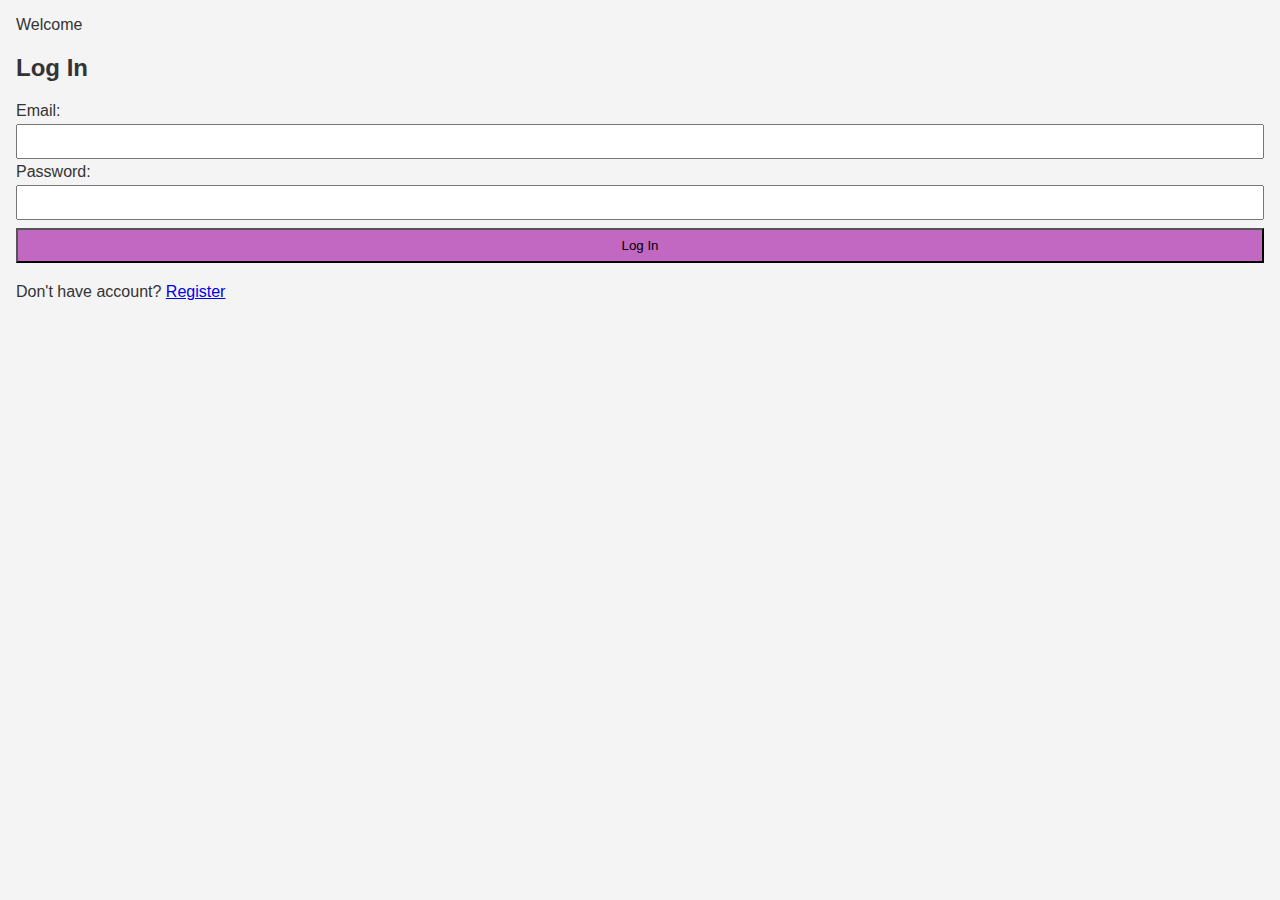
<file: index.html>
<!DOCTYPE html>
<html lang="es">
<head>
<meta charset="UTF-8">
<meta name="viewport" content="width=device-width, initial-scale=1.0">
<title>La Tiquetera - Inicio</title>
<link rel="stylesheet" href="./css/style.css">
</head>
<body>
<main id="login-section">
    <h1">Welcome</h1>
    <h2>Log In</h2>
    <form id="login-form">
    <label for="email">Email:</label>
    <input type="email" id="email" required>
    <label for="password">Password:</label>
    <input type="password" id="password" required>
    <button type="submit">Log In</button>
    </form>
    <p>Don't have account? <a href="#" id="show-register">Register</a></p>
</main>

<main id="register-section" style="display:none;">
    <h1>Create New Account</h1>
    <form id="register-form">
    <label for="reg-name">Full Name</label>
    <input type="text" id="reg-name" required>
    <label for="reg-email">Email</label>
    <input type="email" id="reg-email" required>
    <label for="reg-password">Password</label>
    <input type="password" id="reg-password" required>
    <button type="submit">Register</button>
    </form>
    <p>Do you have an account? <a href="#" id="show-login">Log In</a></p>
</main>

<script src="js/auth.js"></script>
</body>
</html>
</file>
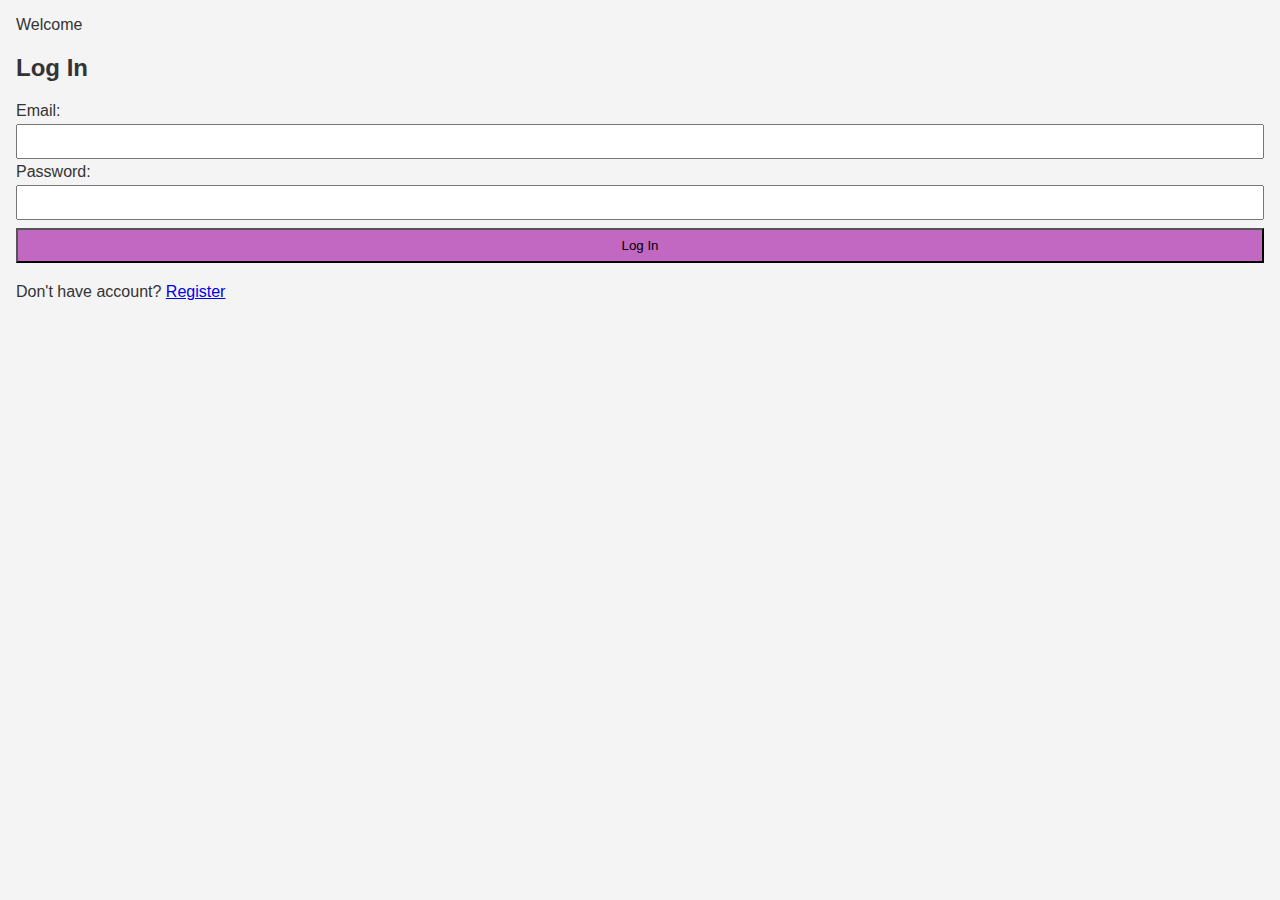
<file: pages/app.html>
<!DOCTYPE html>
<html lang="es">
<head>
<meta charset="UTF-8" />
<meta name="viewport" content="width=device-width, initial-scale=1.0"/>
<title>La Tiquetera</title>
<link rel="stylesheet" href="../css/style.css">
</head>
<body>
<header id="navbar">
    <h1 class="logo">La Tiquetera</h1>
    <nav class="nav-links">
    <button data-page="products">Events</button>
    <button data-page="cart">Cart</button>
    <button data-page="profile" id="user-name">Perfil</button>
    <button id="logout-btn">Log Out</button>
    </nav>
</header>

<main id="main-content">
</main>

<script src="../js/events.js"></script>
<script src="../js/cart.js"></script>
<script src="../js/profile.js"></script>
<script src="../js/admin.js"></script>
<script src="../js/theme.js"></script>
<script src="../js/router.js"></script>


</body>
</html>
</file>
<file: css/style.css>
body {
margin: 0;
font-family: Arial, sans-serif;
background: #f4f4f4;
color: #333;
transition: background 0.3s, color 0.3s;

}

header {
background-color: #cfabe7;
color: white;
padding: 1rem;
display: flex;
justify-content: space-between;
align-items: center;
}

.nav-links button {
margin-left: 1rem;
border: none;
color: rgb(255, 255, 255);
font-weight: bold;
cursor: pointer;
}

main {
padding: 1rem;
}

.grid {
display: grid;
grid-template-columns: repeat(auto-fit, minmax(220px, 1fr));
gap: 1rem;
}

.product-card {
background: white;
border: 1px solid #ccc;
padding: 1rem;
border-radius: 10px;
}

.actions {
margin-top: 1rem;
}

input, button {
padding: 0.5rem;
margin: 0.25rem 0;
width: 100%;
box-sizing: border-box;
}

button {
    padding: 0.5rem;
    margin: 0.25rem 0;
    width: 100%;
    box-sizing: border-box;
    background-color: rgb(194, 104, 194);
}

.dark {
background: #1c1c1c;
color: #eee;
}

.dark .product-card {
background: #333;
border-color: #555;
}

.dark header {
background-color: #cfabe7;
}

button:hover {
opacity: 0.85;
}


/* Estilo que se iba a usar para poner el nav-bar de forma lateral

/* header 
Sidebar vertical #sidebar { 
width: 220px; 
background-color: #e5f5e0; 
padding: 20px; 
display: flex; 
flex-direction: column; 
align-items: flex-start; 
gap: 15px; 
box-shadow: 2px 0 5px rgba(0,0,0,0.1); 
font-family: 'Segoe UI', sans-serif; 
} */
</file>
